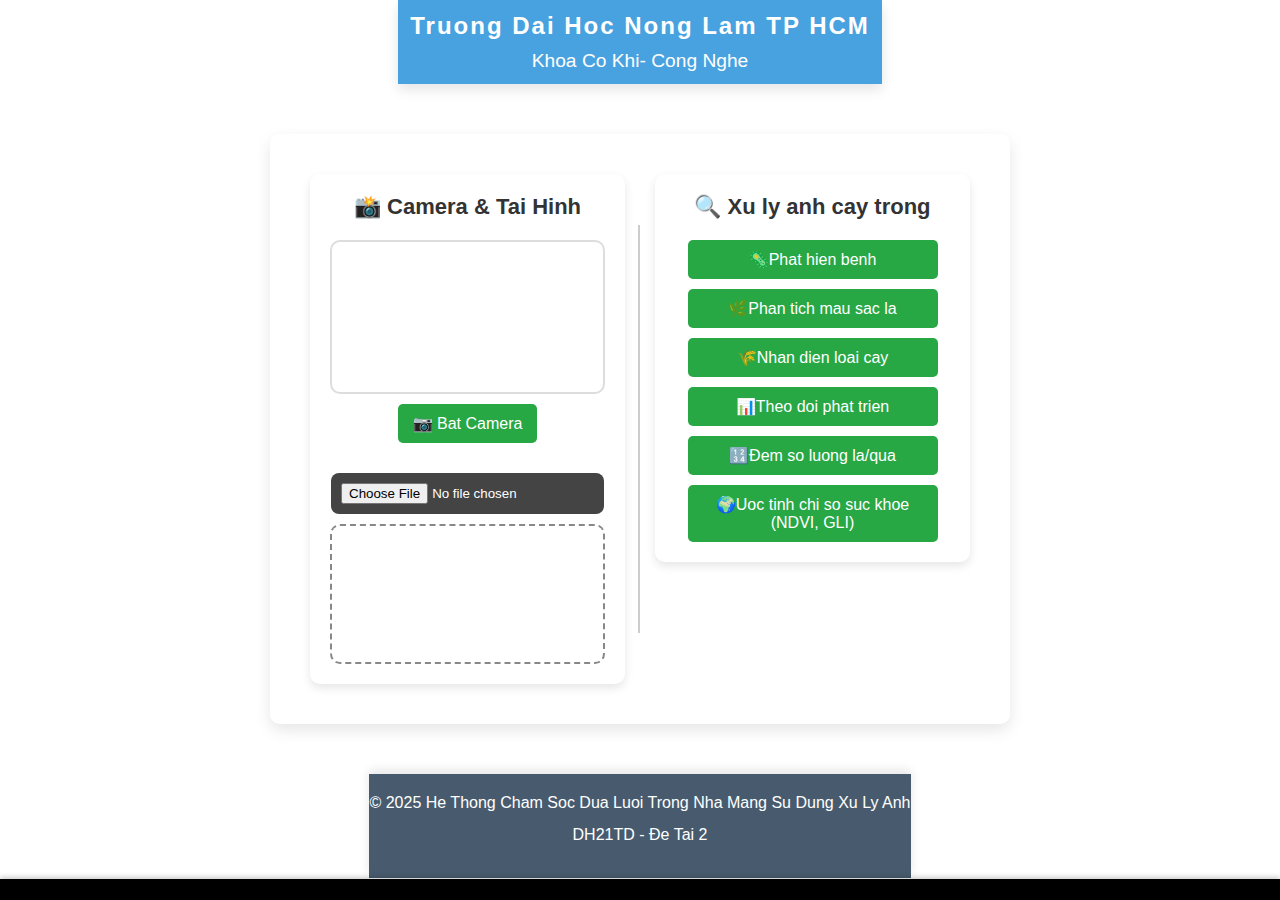
<file: gioithieu.html>
<!DOCTYPE html>
<html lang="vi">
<head>
    <meta charset="UTF-8">
    <meta name="viewport" content="width=device-width, initial-scale=1.0, maximum-scale=1.0, user-scalable=no">
    <title>Xu Ly Anh</title>
    <style>
        * {
            margin: 0;
            padding: 0;
            box-sizing: border-box;
        }
        
        html, body {
            height: 100%;
            font-family: 'Poppins', sans-serif;
            background: url('https://th.bing.com/th/id/OIP.3XG0UEeBSGNEsBhvzXuxGgHaEK?rs=1&pid=ImgDetMain')
    no-repeat center center fixed;
            background-size: cover;
            color: #333;
            display: flex;
            flex-direction: column;
            align-items: center;
        }
        
        header {
            background-color: rgba(52, 152, 219, 0.9);
            color: white;
            text-align: center;
            padding: 12px;
            box-shadow: 0 6px 12px rgba(0, 0, 0, 0.1);
        }
        .header-container h1 {
            font-size: 1.5em;
            margin-bottom: 10px;
            font-weight: bold;
            letter-spacing: 2px;
        }
        .header-container p {
            font-size: 1.2em;
            font-weight: 300;
            margin-top: 10px;
        }
        
        main {
            display: flex;
            flex-direction: row;
            justify-content: center;
            align-items: flex-start;
            gap: 30px;
            padding: 40px;
            width: 100%;
            max-width: 1100px;
            background: rgba(255, 255, 255, 0.9);
            border-radius: 10px;
            box-shadow: 0 6px 15px rgba(0, 0, 0, 0.1);
            margin: 50px auto;
        }

     
        .camera-section, .processing-section {
            flex: 1;
            background: white;
            padding: 20px;
            border-radius: 10px;
            box-shadow: 0 4px 10px rgba(0, 0, 0, 0.1);
            text-align: center;
            position: relative;
        }

        .camera-section::after {
            content: "";
            position: absolute;
            top: 10%;
            right: -15px;
            width: 2px;
            height: 80%;
            background: rgba(0, 0, 0, 0.2);
        }

        .camera-section h1, .processing-section h1 {
            font-size: 22px;
            color: #333;
            margin-bottom: 20px;
        }

        .video-container {
            display: flex;
            flex-direction: column;
            align-items: center;
            gap: 10px;
        }

        video {
            width: 100%;
            max-width: 300px;
            height: auto;
            border-radius: 10px;
            border: 2px solid #ddd;
        }

        .canvas-container {
            display: flex;
            flex-direction: column;
            align-items: center;
            margin-top: 20px;
            gap: 10px;
        }

        canvas {
            width: 100%;
            max-width: 300px;
            height: auto;
            border: 2px dashed #888;
            border-radius: 10px;
        }

        button {
            background: #28a745;
            color: white;
            font-size: 16px;
            padding: 10px 15px;
            border: none;
            border-radius: 5px;
            cursor: pointer;
            transition: 0.3s;
        }

        button:hover {
            background: #218838;
        }

        .button-container {
            display: flex;
            flex-direction: column;
            gap: 10px;
            align-items: center;
            margin-top: 20px;
        }

        .button-container button {
            width: 100%;
            max-width: 250px;
        }

        input {
            background: #444;
            color: white;
            border-radius: 8px;
            padding: 10px;
            margin-top: 10px;
        }

        footer {
            background-color: rgba(52, 73, 94, 0.9);
            color: white;
            text-align: center;
            padding: 20px 0;
            box-shadow: 0 -4px 10px rgba(0, 0, 0, 0.1);
        }
        footer p {
            margin: 0;
            margin-bottom: 14px;
        }
        footer a {
            text-decoration: none;
            color: white;
            font-size: 1rem;
            background-color: #2980b9;
            padding: 10px 20px;
            border-radius: 8px;
            transition: background-color 0.3s ease;
            margin-top: 
        }
        

        .marquee {
            position: fixed;
            bottom: 0;
            width: 100%;
            background: #000;
            color: #fff;
            font-size: 18px;
            overflow: hidden;
            white-space: nowrap;
            box-shadow: 0 -2px 5px rgba(0, 0, 0, 0.2);
        }

        .marquee span {
            display: inline-block;
            padding-left: 100%;
            animation: scrollText 20s linear infinite;
        }

        @keyframes scrollText {
            0% {
                transform: translateX(10%);
            }

            100% {
                transform: translateX(-100%);
            }
        }
        @media (max-width: 768px) {
            main {
                flex-direction: column;
                gap: 20px;
                padding: 20px;
            }

            .camera-section, .processing-section {
                width: 100%;
            }

            h1 {
                font-size: 2rem;
            }
        }
         footer .back-button {
            display: inline-block;
            margin-top: 5px;
            padding: 10px 20px;
            font-size: 1em;
            color: white;
            background-color: #2980b9;
            border: none;
            border-radius: 8px;
            text-decoration: none;
            cursor: pointer;
            transition: all 0.3s ease-in-out;
        }
    </style>
</head>
<body>
<header>
    <div class="header-container">
        <h1>Truong Dai Hoc Nong Lam TP HCM</h1>
        <p>Khoa Co Khi- Cong Nghe</p>
    </div>
</header>

    <main>
        <div class="camera-section">
            <h1>📸 Camera & Tai Hinh</h1>
            <div class="video-container">
                <video id="camera" autoplay></video>
                <button onclick="startCamera()">📷 Bat Camera</button>
            </div>
            <div class="canvas-container">
                <input type="file" id="upload" accept="image/*" onchange="loadImage(event)">
                <canvas id="canvas"></canvas>
            </div>
        </div>

        <div class="processing-section">
            <h1>🔍 Xu ly anh cay trong</h1>
            <div class="button-container">
                <button onclick="detectDisease()">🦠Phat hien benh</button>
                <button onclick="analyzeColor()">🌿Phan tich mau sac la</button>
                <button onclick="identifyPlant()">🌾Nhan dien loai cay</button>
                <button onclick="trackGrowth()">📊Theo doi phat trien</button>
                <button onclick="countLeaves()">🔢Đem so luong la/qua</button>
                <button onclick="estimateNDVI()">🌍Uoc tinh chi so suc khoe (NDVI, GLI)</button>
            </div>
        </div>
    </main>

<div class="marquee">
   <span> <i class="fas fa-home"></i> Giang Vien Huong dan: Th/s Cao Đuc Loi  __ <i class="fa fa-user"></i> Truong Van Nguyen 21138151 __ <i class="fa fa-user"></i> Nguyen Ngoc Tan 21138174</span>
</div>

<footer>
    <p>&copy; 2025 He Thong Cham Soc Dua Luoi Trong Nha Mang Su Dung Xu Ly Anh</p>
    <p>DH21TD - Đe Tai 2</p>
    <p><i class="fas fa-school"></i></p>
</footer>

    <script>
        function startCamera() {
            navigator.mediaDevices.getUserMedia({ video: true })
                .then(stream => {
                    document.getElementById('camera').srcObject = stream;
                })
                .catch(error => {
                    console.error("loi khi mo camera:", error);
                });
        }

        function loadImage(event) {
            const canvas = document.getElementById('canvas');
            const ctx = canvas.getContext('2d');
            const img = new Image();
            img.onload = () => {
                canvas.width = img.width;
                canvas.height = img.height;
                ctx.drawImage(img, 0, 0);
            };
            img.src = URL.createObjectURL(event.target.files[0]);
        }

        function detectDisease() {
            alert("se đuoc them sau!");
        }

        function analyzeColor() {
            alert("se đuoc them sau!");
        }

        function identifyPlant() {
            alert("se đuoc them sau!");
        }

        function trackGrowth() {
            alert("se đuoc them sau!");
        }

        function countLeaves() {
            alert("se đuoc them sau!");
        }

        function estimateNDVI() {
            alert("se đuoc them sau!");
        }
    </script>
</body>
</html>
</file>
